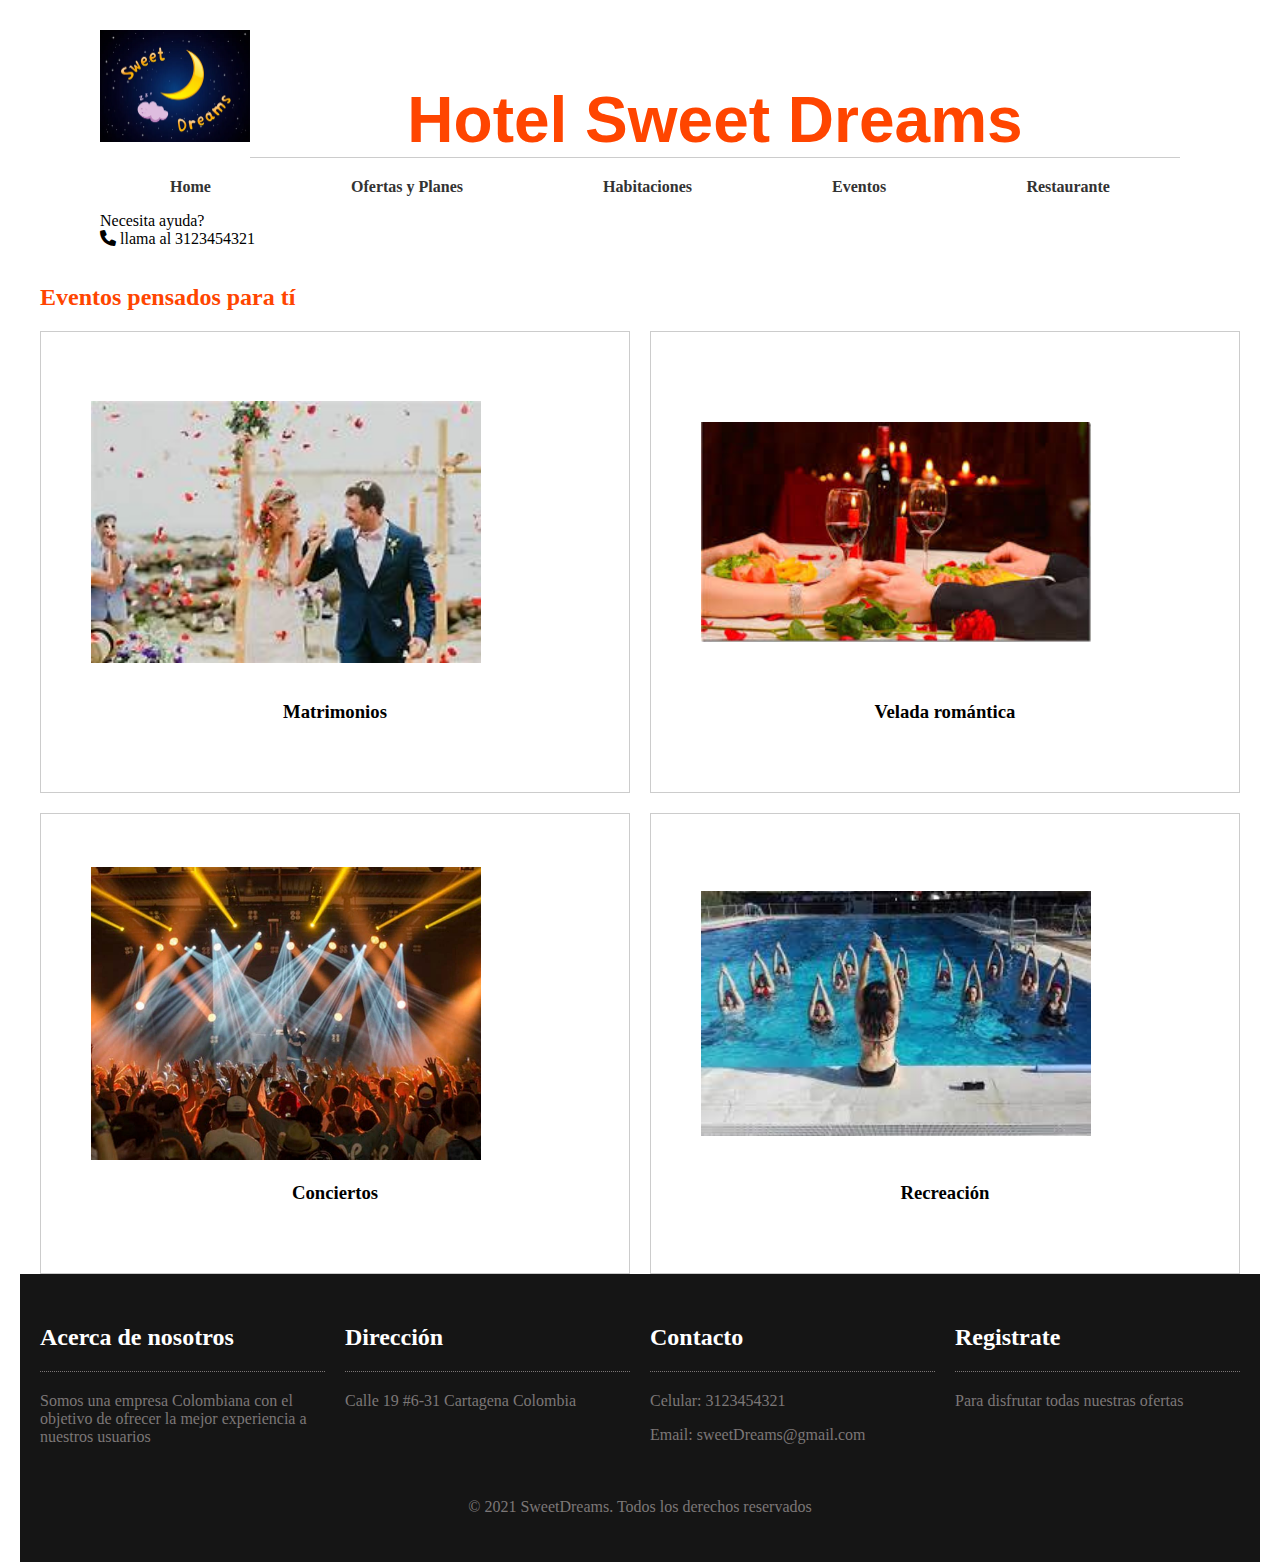
<file: eventos.html>
<!DOCTYPE html>
<html lang="en">

<head>
    <meta charset="UTF-8">
    <meta http-equiv="X-UA-Compatible" content="IE=edge">
    <meta name="viewport" content="width=device-width, initial-scale=1.0">
    <link rel="stylesheet" href="./estilos/estiloOferta.css">
    <link rel="stylesheet" href="https://cdnjs.cloudflare.com/ajax/libs/font-awesome/6.0.0-beta2/css/all.min.css">
    <title>eventos sweet dreams</title>
</head>

<body>
    <header class="main-header">
        <div class="container_flex">
            <div class="main_header_container">
                <img src="./Imagenes/sweetdreams.png" class="logo-hotel" alt="logohotel">
                <h1 class="main_header_title">Hotel Sweet Dreams</h1>
            </div>

            <nav class="main-nav" id="main-nav">
                <ul class="menu">
                    <li class="menu_item">
                        <a href="./index.html" class="menu_link">Home</a>
                    </li>
                    <li class="menu_item">
                        <a href="./ofertas.html" class="menu_link">Ofertas y Planes</a>
                    </li>
                    <li class="menu_item">
                        <a href="./habitaciones.html" class="menu_link">Habitaciones</a>
                    </li>
                    <li class="menu_item">
                        <a href="./eventos.html" class="menu_link">Eventos</a>
                    </li>
                    <li class="menu_item">
                        <a href="./restaurante.html" class="menu_link">Restaurante</a>
                    </li>
                </ul>
            </nav>
            <div class="main_header_container_bottom">
                <p class="main-header_txt">Necesita ayuda? <br/><i class="fas fa-phone"></i> llama al 3123454321</p>
            </div>
        </div>
    </header>
    <main class="main">
        <div class="container">
            <h2 class="main-title">Eventos pensados para tí</h2>
            <section class="container-productos">
                <div class="producto">
                    <img src="./Imagenes/matrimonio.png" alt="" class="producto_imagen">
                    <div class="producto_descripcion">
                        <h3 class="producto_titulo">Matrimonios</h3>
                    </div>
                </div>
                <div class="producto">
                    <img src="./Imagenes/veladaromantica.png" alt="" class="producto_imagen">
                    <div class="producto_descripcion">
                        <h3 class="producto_titulo">Velada romántica</h3>
                    </div>
                </div>
                <div class="producto">
                    <img src="./Imagenes/conciertos.png" alt="" class="producto_imagen">
                    <div class="producto_descripcion">
                        <h3 class="producto_titulo">Conciertos</h3>
                    </div>
                </div>
                <div class="producto">
                    <img src="./Imagenes/recreacion.png" alt="" class="producto_imagen">
                    <div class="producto_descripcion">
                        <h3 class="producto_titulo">Recreación</h3>

                    </div>
                </div>
            </section>
        </div>
        <footer class="main_footer">
            <div class="footer_seccion">
                <h2 class="footer_titulo">Acerca de nosotros</h2>
                <p class="footer_txt">Somos una empresa Colombiana con el objetivo de ofrecer la mejor experiencia a nuestros usuarios</p>
            </div>
            <div class="footer_seccion">
                <h2 class="footer_titulo">Dirección</h2>
                <p class="footer_txt">Calle 19 #6-31 Cartagena Colombia</p>
            </div>
            <div class="footer_seccion">
                <h2 class="footer_titulo">Contacto</h2>
                <p class="footer_txt">Celular: 3123454321</p>
                <p class="footer_txt">Email: sweetDreams@gmail.com</p>
            </div>
            <div class="footer_seccion">
                <h2 class="footer_titulo">Registrate</h2>
                <p class="footer_txt">Para disfrutar todas nuestras ofertas</p>
            </div>
            <p class="copy">© 2021 SweetDreams. Todos los derechos reservados</p>

        </footer>


</body>

</html>
</file>
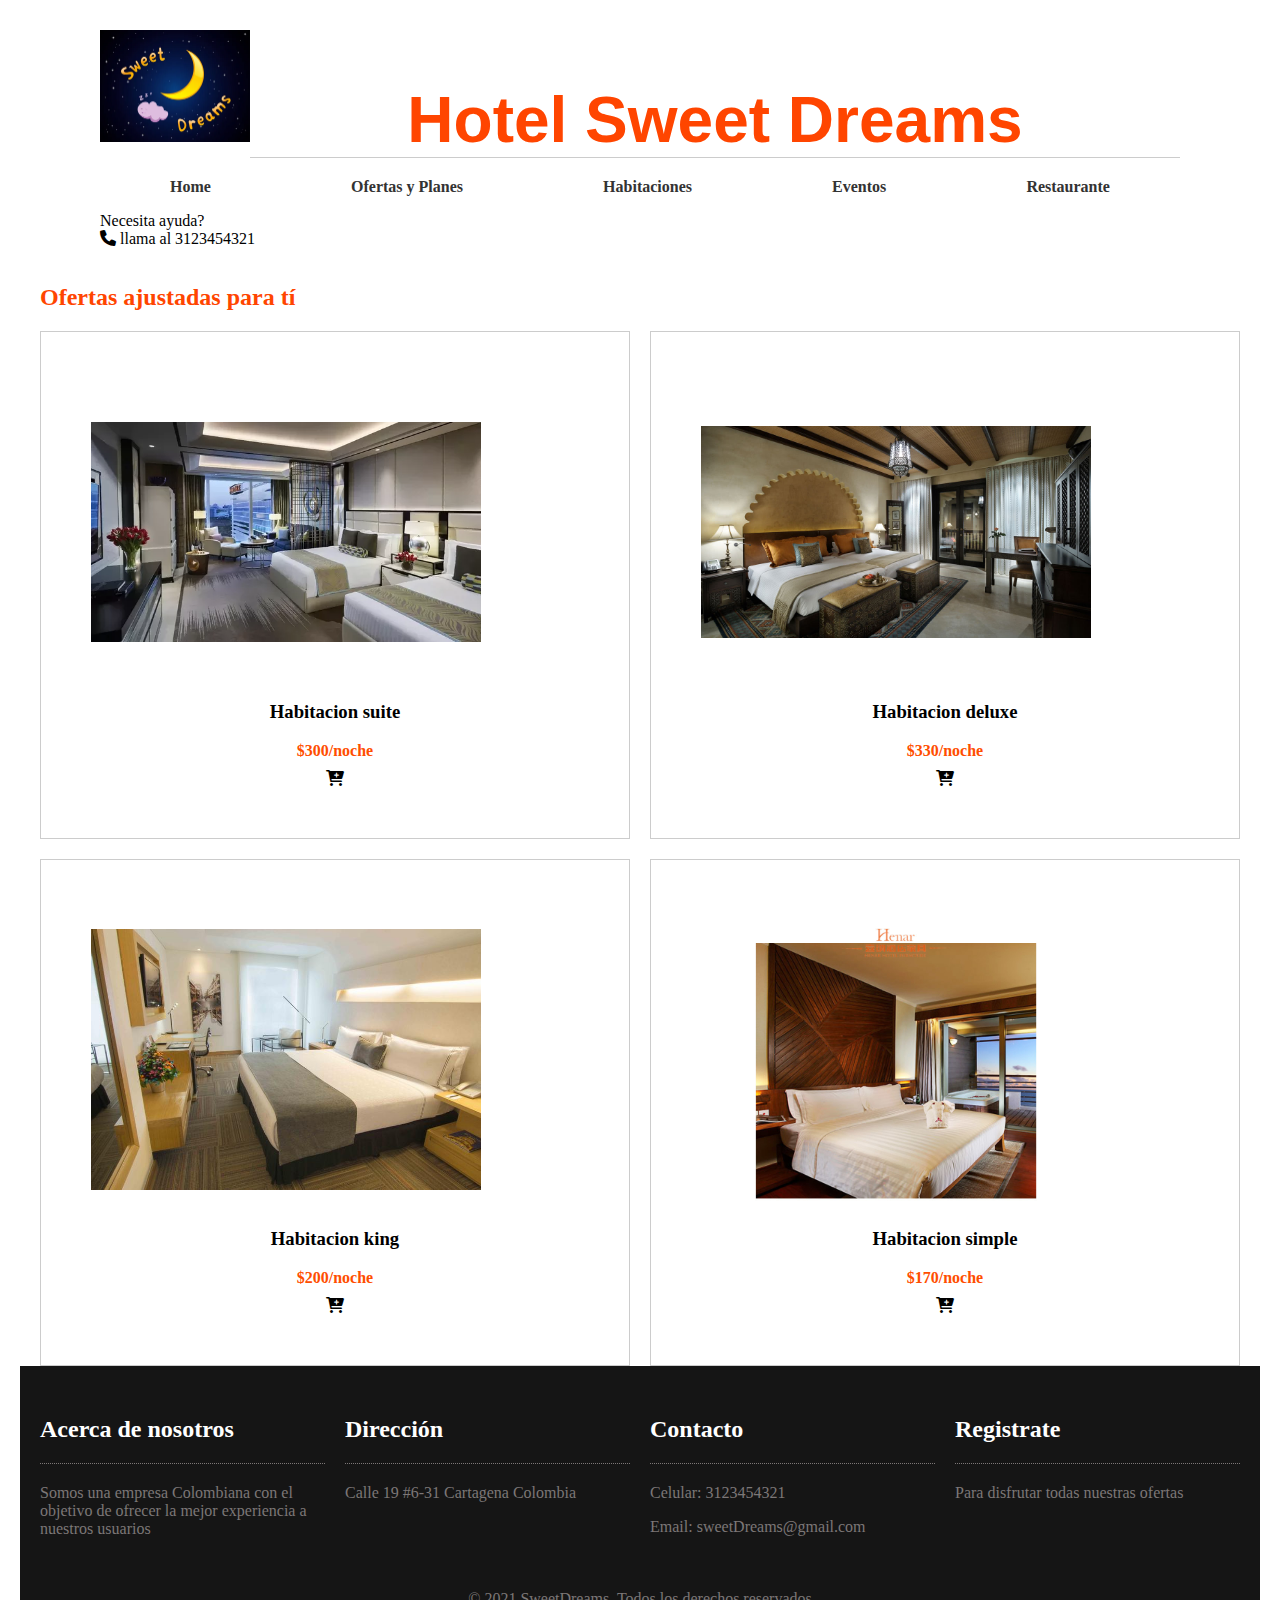
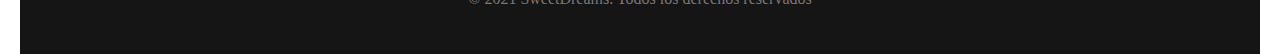
<file: habitaciones.html>
<!DOCTYPE html>
<html lang="en">

<head>
    <meta charset="UTF-8">
    <meta http-equiv="X-UA-Compatible" content="IE=edge">
    <meta name="viewport" content="width=device-width, initial-scale=1.0">
    <link rel="stylesheet" href="./estilos/estiloOferta.css">
    <link rel="stylesheet" href="https://cdnjs.cloudflare.com/ajax/libs/font-awesome/6.0.0-beta2/css/all.min.css">
    <title>habitaciones sweet dreams</title>
</head>

<body>
    <header class="main-header">
        <div class="container_flex">
            <div class="main_header_container">
                <img src="./Imagenes/sweetdreams.png" class="logo-hotel" alt="logohotel">
                <h1 class="main_header_title">Hotel Sweet Dreams</h1>
            </div>

            <nav class="main-nav" id="main-nav">
                <ul class="menu">
                    <li class="menu_item">
                        <a href="./index.html" class="menu_link">Home</a>
                    </li>
                    <li class="menu_item">
                        <a href="./ofertas.html" class="menu_link">Ofertas y Planes</a>
                    </li>
                    <li class="menu_item">
                        <a href="./habitaciones.html" class="menu_link">Habitaciones</a>
                    </li>
                    <li class="menu_item">
                        <a href="./eventos.html" class="menu_link">Eventos</a>
                    </li>
                    <li class="menu_item">
                        <a href="./restaurante.html" class="menu_link">Restaurante</a>
                    </li>
                </ul>
            </nav>
            <div class="main_header_container_bottom">
                <p class="main-header_txt">Necesita ayuda? <br/><i class="fas fa-phone"></i> llama al 3123454321</p>
            </div>
        </div>
    </header>
    <main class="main">
        <div class="container">
            <h2 class="main-title">Ofertas ajustadas para tí</h2>
            <section class="container-productos">
                <div class="producto">
                    <img src="./Imagenes/suite.png" alt="" class="producto_imagen">
                    <div class="producto_descripcion">
                        <h3 class="producto_titulo">Habitacion suite </h3>
                        <span class="producto_precio">$300/noche</span>
                    </div>
                    <i class="producto_icon fas fa-cart-plus"></i>
                </div>
                <div class="producto">
                    <img src="./Imagenes/deluxe.png" alt="" class="producto_imagen">
                    <div class="producto_descripcion">
                        <h3 class="producto_titulo">Habitacion deluxe</h3>
                        <span class="producto_precio">$330/noche</span>
                    </div>
                    <i class="producto_icon fas fa-cart-plus"></i>
                </div>
                <div class="producto">
                    <img src="./Imagenes/king.png" alt="" class="producto_imagen">
                    <div class="producto_descripcion">
                        <h3 class="producto_titulo">Habitacion king </h3>
                        <span class="producto_precio">$200/noche</span>
                    </div>
                    <i class="producto_icon fas fa-cart-plus"></i>
                </div>
                <div class="producto">
                    <img src="./Imagenes/simple.png" alt="" class="producto_imagen">
                    <div class="producto_descripcion">
                        <h3 class="producto_titulo">Habitacion simple</h3>
                        <span class="producto_precio">$170/noche</span>
                    </div>
                    <i class="producto_icon fas fa-cart-plus"></i>
                </div>
            </section>
        </div>
        <footer class="main_footer">
            <div class="footer_seccion">
                <h2 class="footer_titulo">Acerca de nosotros</h2>
                <p class="footer_txt">Somos una empresa Colombiana con el objetivo de ofrecer la mejor experiencia a nuestros usuarios</p>
            </div>
            <div class="footer_seccion">
                <h2 class="footer_titulo">Dirección</h2>
                <p class="footer_txt">Calle 19 #6-31 Cartagena Colombia</p>
            </div>
            <div class="footer_seccion">
                <h2 class="footer_titulo">Contacto</h2>
                <p class="footer_txt">Celular: 3123454321</p>
                <p class="footer_txt">Email: sweetDreams@gmail.com</p>
            </div>
            <div class="footer_seccion">
                <h2 class="footer_titulo">Registrate</h2>
                <p class="footer_txt">Para disfrutar todas nuestras ofertas</p>
            </div>
            <p class="copy">© 2021 SweetDreams. Todos los derechos reservados</p>

        </footer>

</body>

</html>
</file>
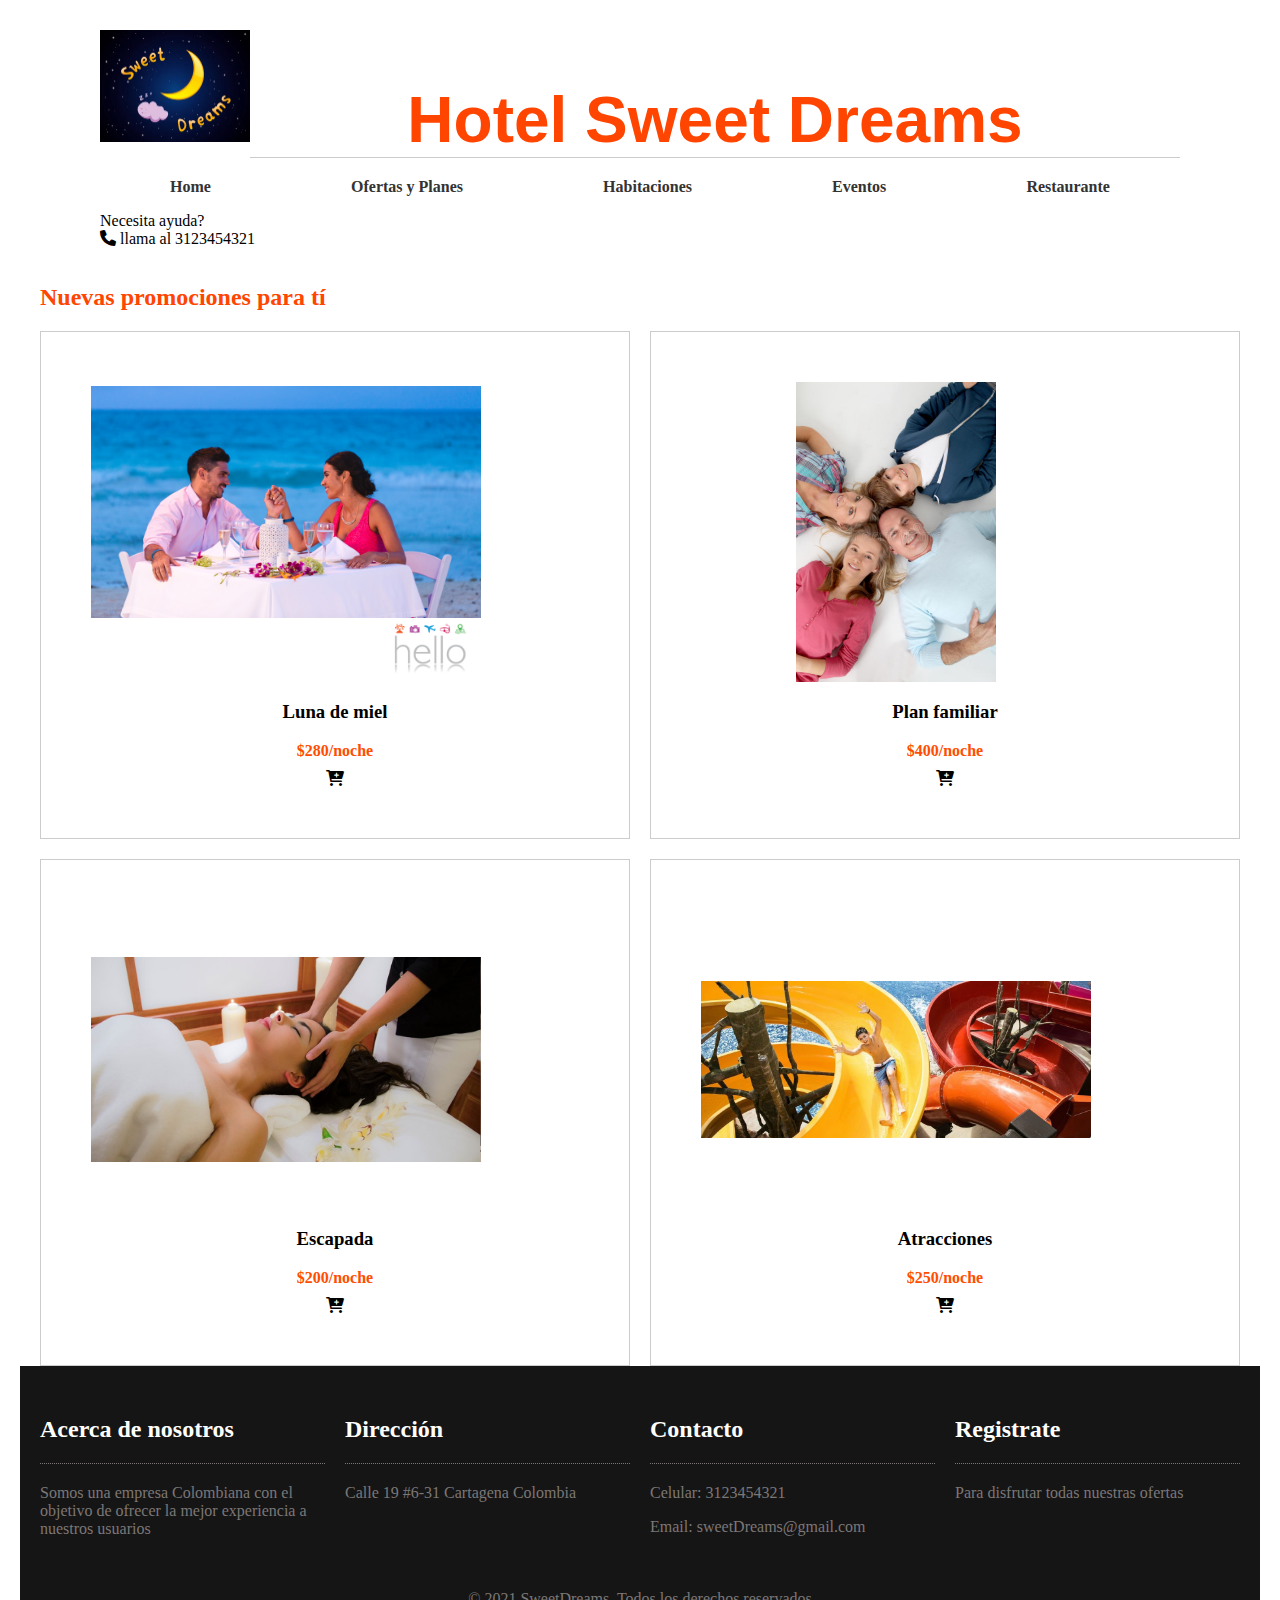
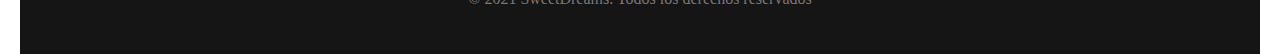
<file: ofertas.html>
<!DOCTYPE html>
<html lang="en">

<head>
    <meta charset="UTF-8">
    <meta http-equiv="X-UA-Compatible" content="IE=edge">
    <meta name="viewport" content="width=device-width, initial-scale=1.0">
    <link rel="stylesheet" href="./estilos/estiloOferta.css">
    <link rel="stylesheet" href="https://cdnjs.cloudflare.com/ajax/libs/font-awesome/6.0.0-beta2/css/all.min.css">
    <title>ofertas sweet dreams</title>
</head>

<body>
    <header class="main-header">
        <div class="container_flex">
            <div class="main_header_container">
                <img src="./Imagenes/sweetdreams.png" class="logo-hotel" alt="logohotel">
                <h1 class="main_header_title">Hotel Sweet Dreams</h1>
            </div>

            <nav class="main-nav" id="main-nav">
                <ul class="menu">
                    <li class="menu_item">
                        <a href="./index.html" class="menu_link">Home</a>
                    </li>
                    <li class="menu_item">
                        <a href="./ofertas.html" class="menu_link">Ofertas y Planes</a>
                    </li>
                    <li class="menu_item">
                        <a href="./habitaciones.html" class="menu_link">Habitaciones</a>
                    </li>
                    <li class="menu_item">
                        <a href="./eventos.html" class="menu_link">Eventos</a>
                    </li>
                    <li class="menu_item">
                        <a href="./restaurante.html" class="menu_link">Restaurante</a>
                    </li>
                </ul>
            </nav>
            <div class="main_header_container_bottom">
                <p class="main-header_txt">Necesita ayuda? <br/><i class="fas fa-phone"></i> llama al 3123454321</p>
            </div>
        </div>
    </header>
    <main class="main">
        <div class="container">
            <h2 class="main-title">Nuevas promociones para tí</h2>
            <section class="container-productos">
                <div class="producto">
                    <img src="./Imagenes/lunademiel.png" alt="" class="producto_imagen">
                    <div class="producto_descripcion">
                        <h3 class="producto_titulo">Luna de miel</h3>
                        <span class="producto_precio">$280/noche</span>
                    </div>
                    <i class="producto_icon fas fa-cart-plus"></i>
                </div>
                <div class="producto">
                    <img src="./Imagenes/planfamiliar.png" alt="" class="producto_imagen">
                    <div class="producto_descripcion">
                        <h3 class="producto_titulo">Plan familiar</h3>
                        <span class="producto_precio">$400/noche</span>
                    </div>
                    <i class="producto_icon fas fa-cart-plus"></i>
                </div>
                <div class="producto">
                    <img src="./Imagenes/escapada.png" alt="" class="producto_imagen">
                    <div class="producto_descripcion">
                        <h3 class="producto_titulo">Escapada</h3>
                        <span class="producto_precio">$200/noche</span>
                    </div>
                    <i class="producto_icon fas fa-cart-plus"></i>
                </div>
                <div class="producto">
                    <img src="./Imagenes/atracciones.png" alt="" class="producto_imagen">
                    <div class="producto_descripcion">
                        <h3 class="producto_titulo">Atracciones</h3>
                        <span class="producto_precio">$250/noche</span>
                    </div>
                    <i class="producto_icon fas fa-cart-plus"></i>
                </div>
            </section>
        </div>
        <footer class="main_footer">
            <div class="footer_seccion">
                <h2 class="footer_titulo">Acerca de nosotros</h2>
                <p class="footer_txt">Somos una empresa Colombiana con el objetivo de ofrecer la mejor experiencia a nuestros usuarios</p>
            </div>
            <div class="footer_seccion">
                <h2 class="footer_titulo">Dirección</h2>
                <p class="footer_txt">Calle 19 #6-31 Cartagena Colombia</p>
            </div>
            <div class="footer_seccion">
                <h2 class="footer_titulo">Contacto</h2>
                <p class="footer_txt">Celular: 3123454321</p>
                <p class="footer_txt">Email: sweetDreams@gmail.com</p>
            </div>
            <div class="footer_seccion">
                <h2 class="footer_titulo">Registrate</h2>
                <p class="footer_txt">Para disfrutar todas nuestras ofertas</p>
            </div>
            <p class="copy">© 2021 SweetDreams. Todos los derechos reservados</p>

        </footer>

</body>

</html>
</file>
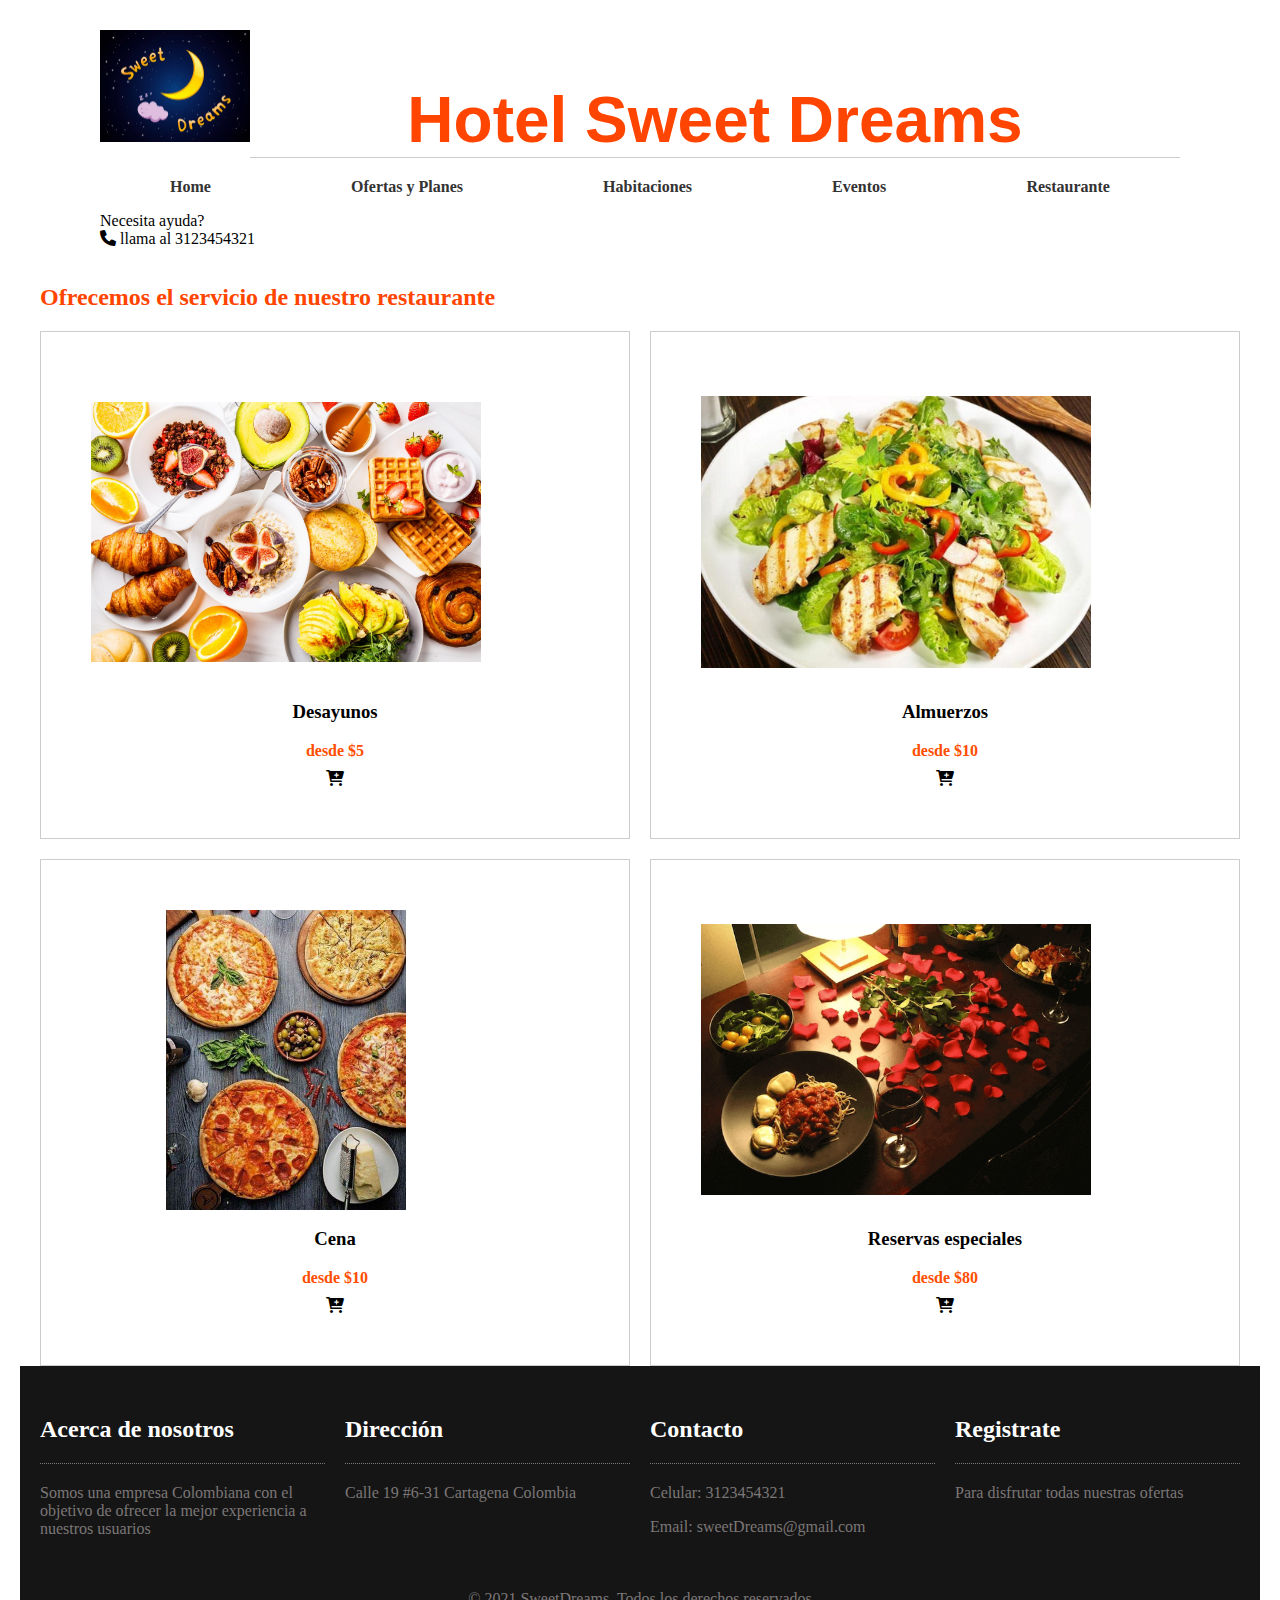
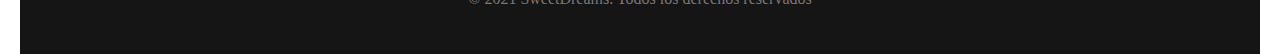
<file: restaurante.html>
<!DOCTYPE html>
<html lang="en">

<head>
    <meta charset="UTF-8">
    <meta http-equiv="X-UA-Compatible" content="IE=edge">
    <meta name="viewport" content="width=device-width, initial-scale=1.0">
    <link rel="stylesheet" href="./estilos/estiloOferta.css">
    <link rel="stylesheet" href="https://cdnjs.cloudflare.com/ajax/libs/font-awesome/6.0.0-beta2/css/all.min.css">
    <title>Restaurante sweet dreams</title>
</head>

<body>
    <header class="main-header">
        <div class="container_flex">
            <div class="main_header_container">
                <img src="./Imagenes/sweetdreams.png" class="logo-hotel" alt="logohotel">
                <h1 class="main_header_title">Hotel Sweet Dreams</h1>
            </div>

            <nav class="main-nav" id="main-nav">
                <ul class="menu">
                    <li class="menu_item">
                        <a href="./index.html" class="menu_link">Home</a>
                    </li>
                    <li class="menu_item">
                        <a href="./ofertas.html" class="menu_link">Ofertas y Planes</a>
                    </li>
                    <li class="menu_item">
                        <a href="./habitaciones.html" class="menu_link">Habitaciones</a>
                    </li>
                    <li class="menu_item">
                        <a href="./eventos.html" class="menu_link">Eventos</a>
                    </li>
                    <li class="menu_item">
                        <a href="./restaurante.html" class="menu_link">Restaurante</a>
                    </li>
                </ul>
            </nav>
            <div class="main_header_container_bottom">
                <p class="main-header_txt">Necesita ayuda? <br/><i class="fas fa-phone"></i> llama al 3123454321</p>
            </div>
        </div>
    </header>
    <main class="main">
        <div class="container">
            <h2 class="main-title">Ofrecemos el servicio de nuestro restaurante</h2>
            <section class="container-productos">
                <div class="producto">
                    <img src="./Imagenes/desayunos.png" alt="" class="producto_imagen">
                    <div class="producto_descripcion">
                        <h3 class="producto_titulo">Desayunos</h3>
                        <span class="producto_precio">desde $5</span>
                    </div>
                    <i class="producto_icon fas fa-cart-plus"></i>
                </div>
                <div class="producto">
                    <img src="./Imagenes/almuerzo.png" alt="" class="producto_imagen">
                    <div class="producto_descripcion">
                        <h3 class="producto_titulo">Almuerzos</h3>
                        <span class="producto_precio">desde $10</span>
                    </div>
                    <i class="producto_icon fas fa-cart-plus"></i>
                </div>
                <div class="producto">
                    <img src="./Imagenes/cena.png" alt="" class="producto_imagen">
                    <div class="producto_descripcion">
                        <h3 class="producto_titulo">Cena</h3>
                        <span class="producto_precio">desde $10</span>
                    </div>
                    <i class="producto_icon fas fa-cart-plus"></i>
                </div>
                <div class="producto">
                    <img src="./Imagenes/cenaromantica.png" alt="" class="producto_imagen">
                    <div class="producto_descripcion">
                        <h3 class="producto_titulo">Reservas especiales</h3>
                        <span class="producto_precio">desde $80</span>
                    </div>
                    <i class="producto_icon fas fa-cart-plus"></i>
                </div>
            </section>
        </div>
        <footer class="main_footer">
            <div class="footer_seccion">
                <h2 class="footer_titulo">Acerca de nosotros</h2>
                <p class="footer_txt">Somos una empresa Colombiana con el objetivo de ofrecer la mejor experiencia a nuestros usuarios</p>
            </div>
            <div class="footer_seccion">
                <h2 class="footer_titulo">Dirección</h2>
                <p class="footer_txt">Calle 19 #6-31 Cartagena Colombia</p>
            </div>
            <div class="footer_seccion">
                <h2 class="footer_titulo">Contacto</h2>
                <p class="footer_txt">Celular: 3123454321</p>
                <p class="footer_txt">Email: sweetDreams@gmail.com</p>
            </div>
            <div class="footer_seccion">
                <h2 class="footer_titulo">Registrate</h2>
                <p class="footer_txt">Para disfrutar todas nuestras ofertas</p>
            </div>
            <p class="copy">© 2021 SweetDreams. Todos los derechos reservados</p>

        </footer>
</body>

</html>
</file>
<file: estilos/estiloOferta.css>
* {
    box-sizing: border-box;
}

body {
    margin: 0;
}

img {
    display: block;
    object-fit: contain;
}

.main-header {
    padding: 0 100px;
}

.main_header_title {
    text-align: center;
    font-size: 2.5em;
    margin: 0 40px;
    color: orangered;
    font-family: helvetica;
}

.main_header_container {
    display: flex;
    justify-content: space-between;
    align-items: baseline;
    text-align: right;
}

.main_header_container_bottom {
    display: flex;
    justify-content: space-around;
    align-items: baseline;
}

.main_header_container .logo-hotel {
    display: block;
    object-fit: contain;
    max-width: 150px;
    max-height: 150px;
    margin-top: 30px;
}


/*Estilos del menu*/

.main-nav {
    opacity: 0;
    visibility: hidden;
    transition: all 0.5s;
    z-index: 999999;
}

.menu {
    position: absolute;
    top: 180px;
    left: 0;
    background: #212121;
    width: 100%;
    list-style: none;
    padding: 0px;
    margin: 0;
}

.menu_item {
    text-align: center;
    margin: auto;
}

.menu_link {
    padding: 0 20px;
    color: white;
    text-decoration: none;
    position: relative;
    display: block;
}

.menu_link:hover {
    background: white;
    color: #212121;
}

.mostrar {
    opacity: 1;
    visibility: visible;
}

.icon-menu {
    font-size: 1.5em;
    border: 1px solid #454546;
    display: block;
    padding: 10px 20px;
    cursor: pointer;
    margin-left: auto;
}

.main {
    padding: 0 20px;
}

.main-title {
    color: orangered;
}

.container-productos {
    display: grid;
    grid-template-columns: repeat(2, 1fr);
    grid-gap: 8px;
    /*margin: 20px 0
*/
}

.producto {
    border: 1px solid #ccc;
    padding: 20px;
    text-align: center;
    position: relative;
}

.producto_titulo {
    text-align: center;
}

.producto_imagen {
    width: 100%;
    height: 200px;
    object-fit: cover;
}

.producto_precio {
    color: #FF4E00;
    font-weight: bold;
}

.producto_icon {
    display: block;
    margin-top: 10px;
}

.main_footer {
    background: #151515;
    color: white;
    padding: 30px 20px;
}

.footer_txt {
    color: rgb(124, 119, 119);
}

.copy {
    color: rgb(124, 119, 119);
}

.footer_titulo {
    border-bottom: 1px dotted rgb(124, 119, 119);
    padding-bottom: 20px;
}

@media screen and (min-width:1024px) {
    .container {
        width: 1000px;
        margin: auto;
    }
    .icon-menu {
        display: none;
    }
    .main-header_txt {
        width: 100%;
    }
    .main_header_title {
        width: 100%;
        font-size: 4em;
        margin: 0;
        border-bottom: 1px solid #ccc;
    }
    .main-header_link {
        margin-bottom: 20px;
    }
    .main_header_btn {
        width: 130px;
        padding: 10px;
        margin-bottom: 20px;
    }
    .main_header_input {
        width: 85%;
    }
    .main-nav {
        visibility: visible;
        opacity: 1;
        width: 100%;
        margin-top: 20px;
    }
    .menu {
        position: static;
        width: 100%;
        display: flex;
        background: none;
    }
    .menu_link {
        color: #333;
        font-weight: bold;
    }
    .menu_link:hover {
        background: #333;
        color: white;
    }
    .container-productos {
        display: grid;
        grid-template-columns: repeat(2, 1fr);
        grid-gap: 20px;
        margin: 150px 20;
        width: 100%;
        height: 100%;
    }
    .producto {
        border: 1px solid #ccc;
        padding: 50px;
    }
    .producto_imagen {
        width: 80%;
        height: 300px;
        object-fit: contain;
        text-align: center;
    }
    .container_testimonios {
        font-size: 1.3em;
    }
    .main_footer {
        display: grid;
        grid-template-columns: repeat(4, 1fr);
        grid-gap: 20px;
    }
    .copy {
        grid-column-start: span 4;
        text-align: center;
    }
    .slider_section_btn {
        display: block;
        border: 1px solid black;
        top: 80%;
        color: black;
        padding: 8px;
        text-align: center;
        text-decoration: none;
        width: 180px;
        margin: 20px auto;
        z-index: 999;
    }
}

@media screen and (min-width:1280px) {
    .container {
        width: 1200px;
    }
    .slider {
        height: 300px;
        font-size: 1.5em;
    }
}

@media screen and (min-width:1600px) {
    .container {
        width: 1500px;
    }
    .slider {
        height: 600px;
    }
    .product__img {
        height: 200px;
    }
}
</file>
